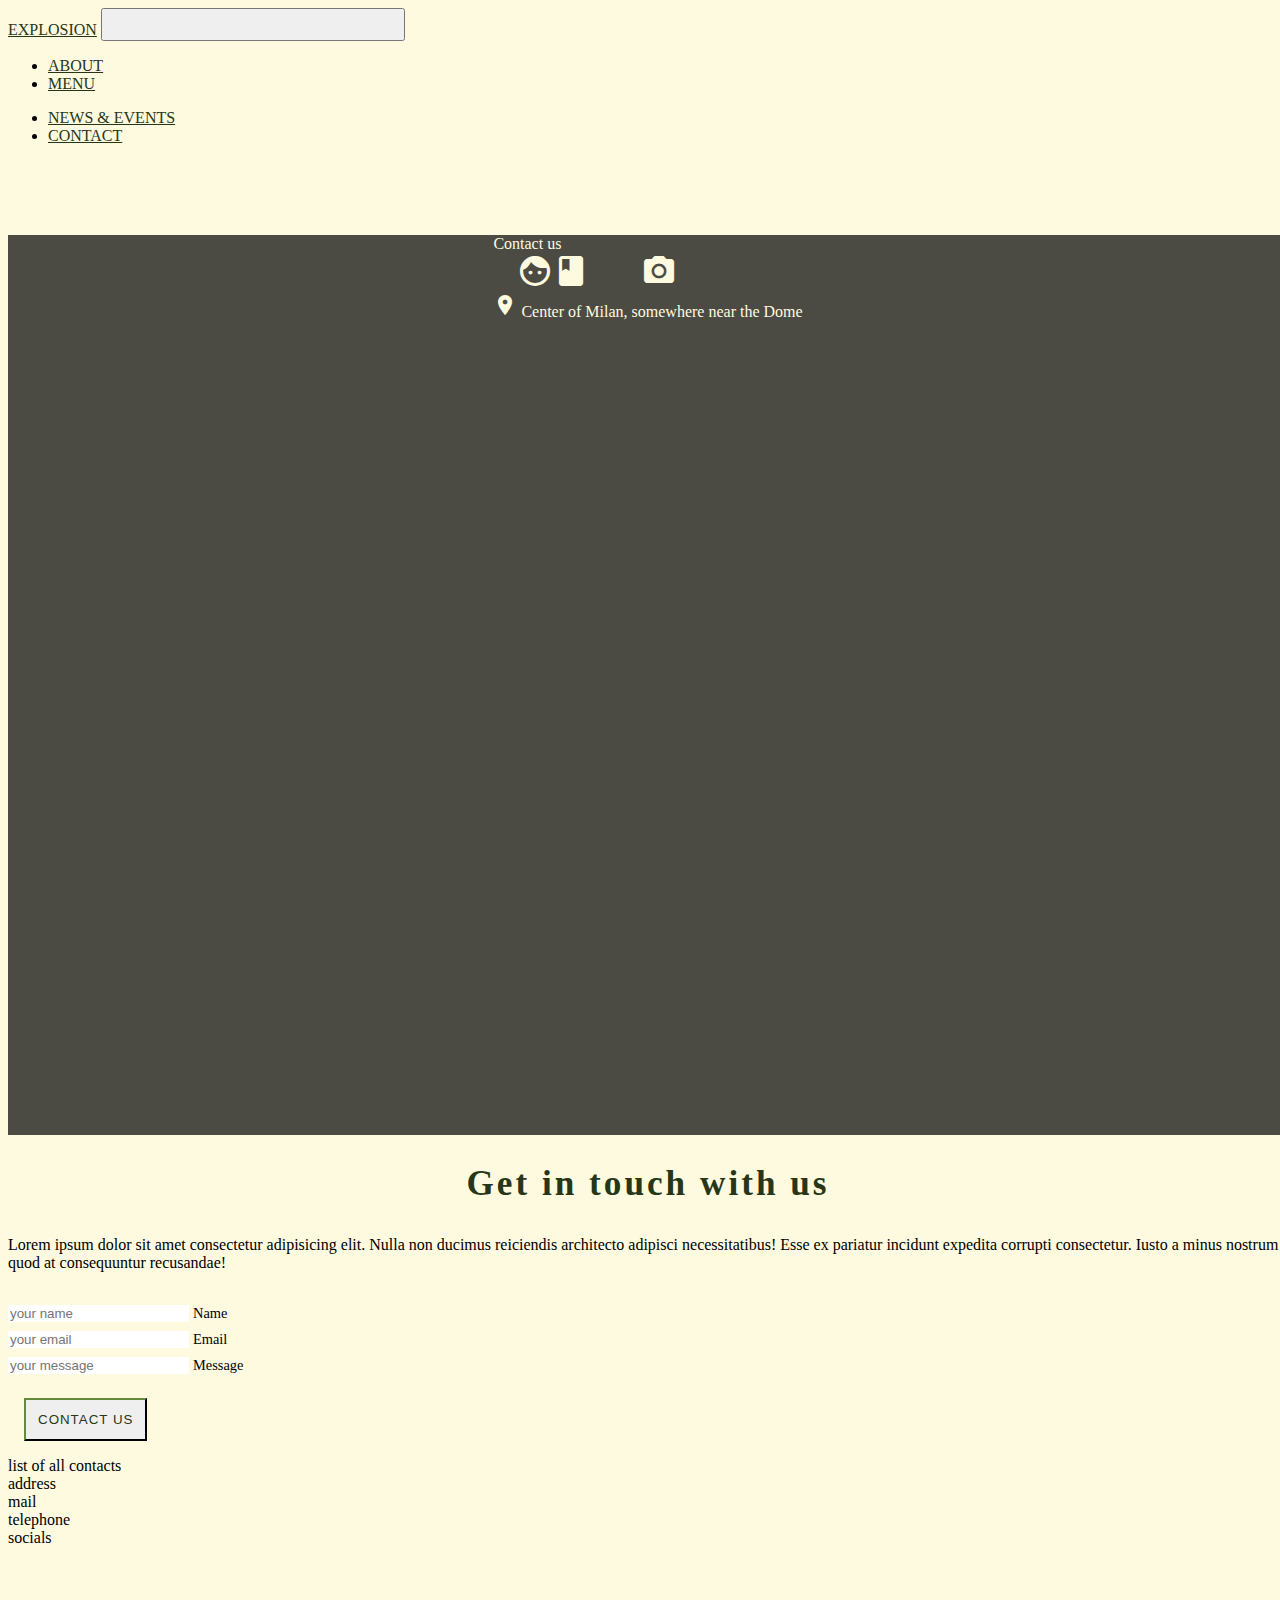
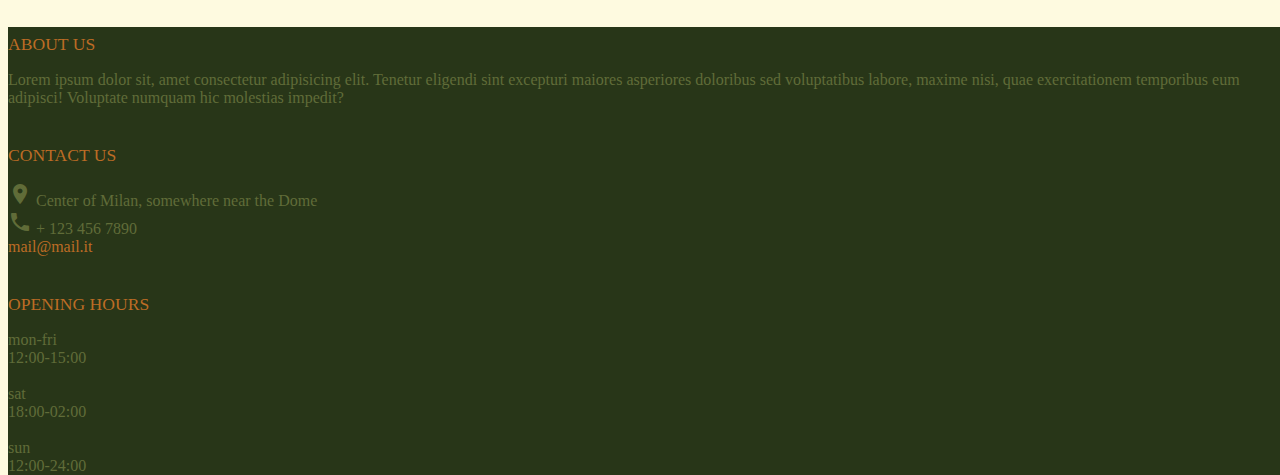
<file: contactUs.html>
<!DOCTYPE html>
<html lang="en">

<head>
    <meta charset="UTF-8">
    <meta http-equiv="X-UA-Compatible" content="IE=edge">
    <meta name="viewport" content="width=device-width, initial-scale=1.0">
    <title> Linda's explosion </title> <!-- Thanks to my friend Batti for the inspiration-->

    <!-- bootstrap -->
    <link href="https://cdn.jsdelivr.net/npm/bootstrap@5.0.2/dist/css/bootstrap.min.css" rel="stylesheet"
        integrity="sha384-EVSTQN3/azprG1Anm3QDgpJLIm9Nao0Yz1ztcQTwFspd3yD65VohhpuuCOmLASjC" crossorigin="anonymous">

    <!-- my css -->
    <link href="mainStyle.css" rel="stylesheet">
    <link href="contactUsStyle.css" rel="stylesheet">


    <!-- google icons -->
    <link href="https://fonts.googleapis.com/icon?family=Material+Icons" rel="stylesheet">


</head>

<body>
    <nav class="navbar navbar-expand-md fixed-top">
        <div class="container-fluid">
            <div class="mx-auto order-1">
                <a class="navbar-brand mx-auto active" href="index.html">EXPLOSION</a>
                <button class="navbar-toggler" type="button" data-bs-toggle="collapse" data-bs-target="#navbarNav"
                    aria-controls="navbarNav" aria-expanded="false" aria-label="Toggle navigation">
                    <span class="navbar-toggler-icon material-icons">
                        ramen_dining
                    </span>
                </button>
            </div>

            <div class="collapse navbar-collapse order-0" id="navbarNav">
                <ul class="navbar-nav me-auto">
                    <li class="nav-item">
                        <a class="nav-link" aria-current="page" href="about.html">About</a>
                    </li>
                    <li class="nav-item">
                        <a class="nav-link" href="menu.html">Menu</a>
                    </li>
                </ul>
            </div>
            <div class="collapse navbar-collapse order-3" id="navbarNav">
                <ul class="navbar-nav ms-auto">
                    <li class="nav-item">
                        <a class="nav-link" aria-current="page" href="newsEvents.html">News &amp; events</a>
                    </li>
                    <li class="nav-item">
                        <a class="nav-link" href="contactUs.html">Contact</a>
                    </li>
                </ul>
            </div>
        </div>
    </nav>

    <main class="container-fluid">
        <div class="main-info-bg">
            <div class="dark-overlay">
                <section class="container-fluid" id="main-info">
                    <div class="row">
                        <div class="col my-5 text-center">
                            Contact us
                        </div>

                        <div class="row justify-content-between my-3">
                            <div class="col-12 col-md-6 social">
                                <a href="#">
                                    <span class="material-icons md-36">
                                        facebook
                                    </span>
                                </a>
                                <a href="#">
                                    <span class="material-icons md-36">
                                        local_see
                                    </span>
                                </a>
                            </div>

                            <div class="col-12 col-md-6 address me-0">
                                <span class="material-icons md-24">
                                    location_on
                                </span>
                                Center of Milan, somewhere near the Dome
                            </div>
                        </div>
                    </div>
                </section>
            </div>
        </div>

        <section class="container" id="contact-form">
            <div class="row">
                <div class="col-12">
                    <h2> Get in touch with us </h2>
                    <p>
                        Lorem ipsum dolor sit amet consectetur adipisicing elit. Nulla non ducimus reiciendis architecto
                        adipisci necessitatibus! Esse ex pariatur incidunt expedita corrupti consectetur. Iusto a minus
                        nostrum quod at consequuntur recusandae!
                    </p>
                </div>

                <form class="col-8">
                    <div class="row justify-content-center">
                        <div class="col-12 col-md-6 text-center">
                            <div class="form-floating d-flex justify-content-center">
                                <input type="text" class="form-control" id="name" placeholder="your name">
                                <label for="name">Name</label>
                            </div>

                            <div class="form-floating d-flex justify-content-center">
                                <input type="text" class="form-control" id="email" placeholder="your email">
                                <label for="email">Email</label>
                            </div>

                            <div class="form-floating d-flex justify-content-center">
                                <input type="text" class="form-control" id="message" placeholder="your message">
                                <label for="message">Message</label>
                            </div>
                        </div>
                    </div>

                    <div class="row d-flex justify-content-center align-items-center">
                        <button class="col-3 btn btn-outline-custom btn-outline-primary"> contact us </button>
                    </div>
                </form>
                <div class="col-4">
                    list of all contacts<br>
                    address<br>
                    mail<br>
                    telephone<br>
                    socials<br>

                </div>
            </div>
        </section>

    </main>

    <footer class="container-fluid">
        <div class="container">
            <div class="row margin-y-lg">
                <div class="col-12 order-0 col-sm-4">
                    <div class="col-title  my-3"> about us</div>
                    <p class="col-content">
                        Lorem ipsum dolor sit, amet consectetur adipisicing elit. Tenetur eligendi sint excepturi
                        maiores asperiores doloribus sed voluptatibus labore, maxime nisi, quae exercitationem
                        temporibus eum adipisci! Voluptate numquam hic molestias impedit?
                    </p>
                </div>
                <div class="col-12 order-1 col-sm-4">
                    <div class="col-title   my-3"> contact us </div>
                    <p class="col-content">
                        <span class="material-icons">
                            location_on
                        </span>
                        Center of Milan, somewhere near the Dome <br>
                        <span class="material-icons">
                            call
                        </span>
                        + 123 456 7890 <br>
                        <a href="mailto:mail@mail.it"> mail@mail.it </a>
                    </p>
                </div>
                <div class="col-12 order-2 col-sm-4">
                    <div class="col-title my-3"> opening hours </div>
                    <p class="col-content">
                        mon-fri <br> 12:00-15:00 <br><br>
                        sat <br> 18:00-02:00 <br><br>
                        sun <br> 12:00-24:00 <br>
                    </p>
                </div>
            </div>
        </div>
    </footer>

    <!-- bootstrap script -->
    <script src="https://cdn.jsdelivr.net/npm/bootstrap@5.0.2/dist/js/bootstrap.bundle.min.js"
        integrity="sha384-MrcW6ZMFYlzcLA8Nl+NtUVF0sA7MsXsP1UyJoMp4YLEuNSfAP+JcXn/tWtIaxVXM" crossorigin="anonymous">
        </script>
    <!-- My JS -->
    <script src="main.js"></script>
</body>

</html>
</file>
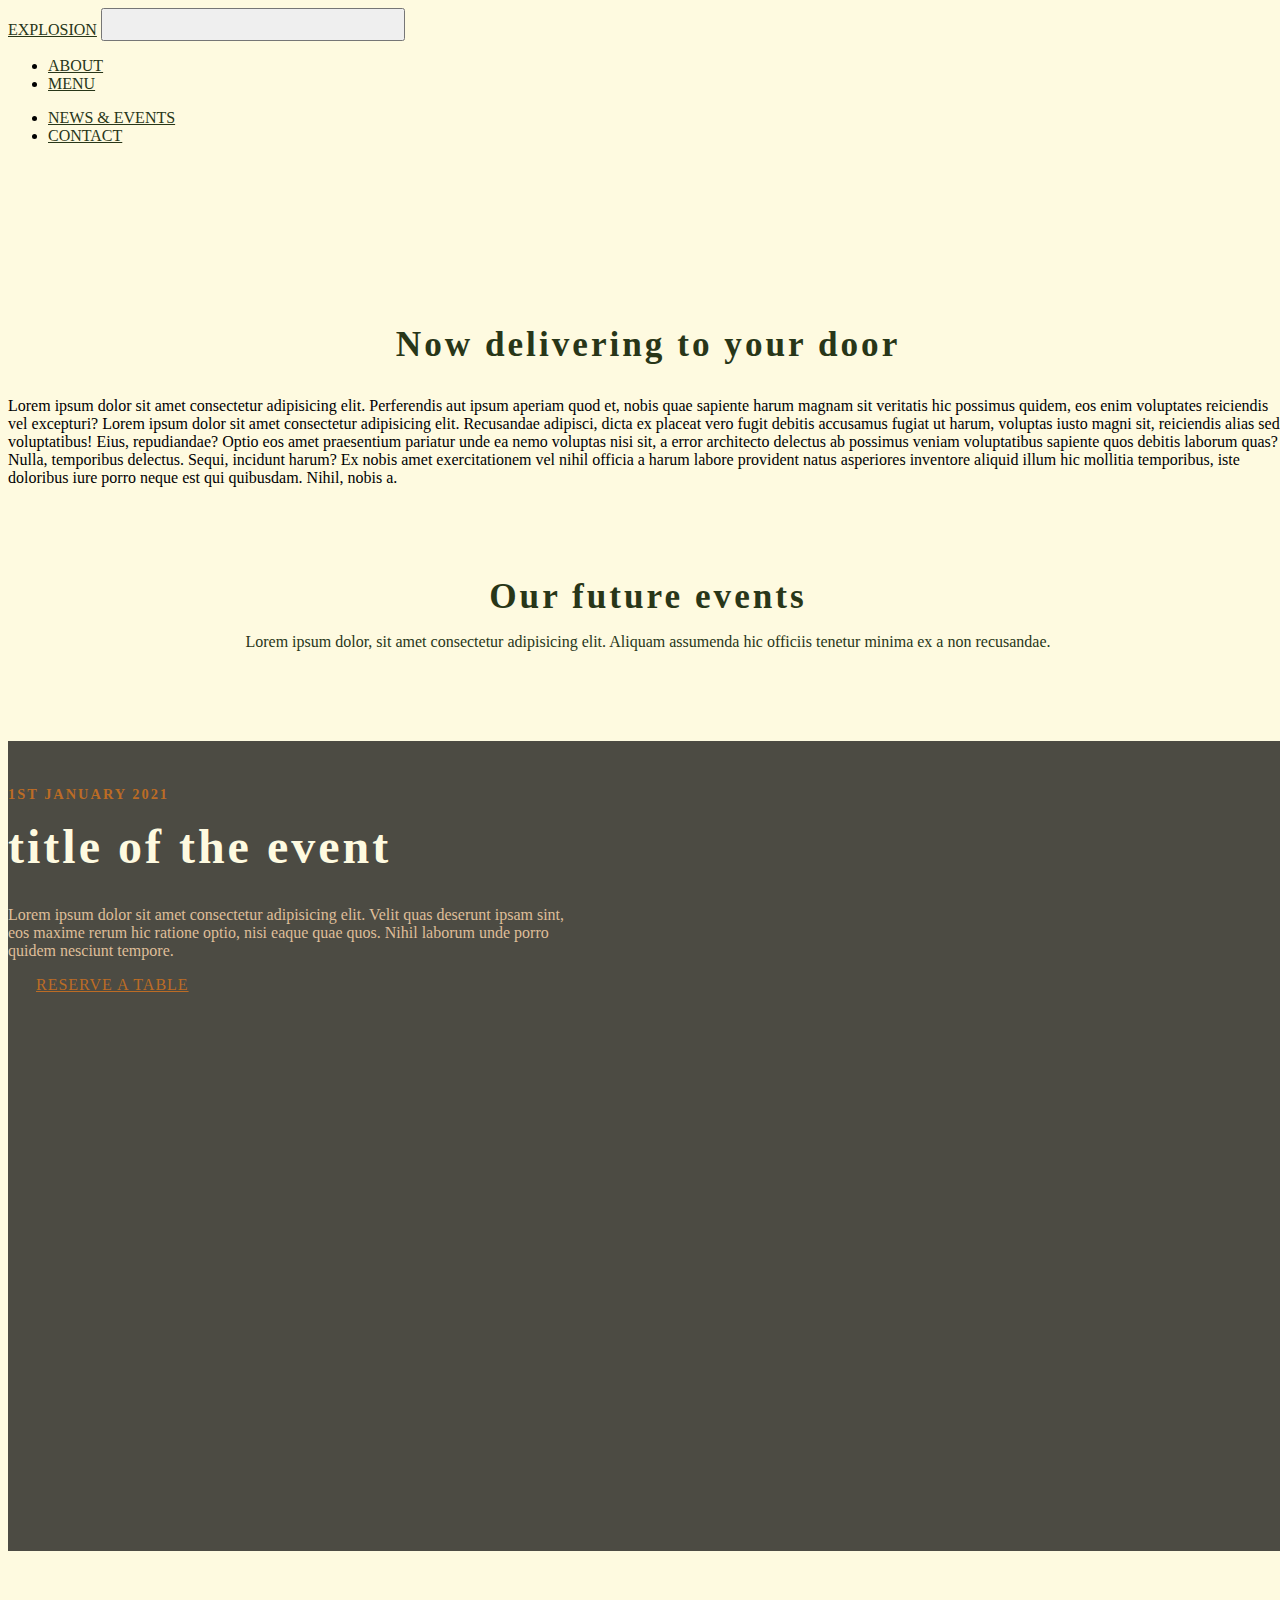
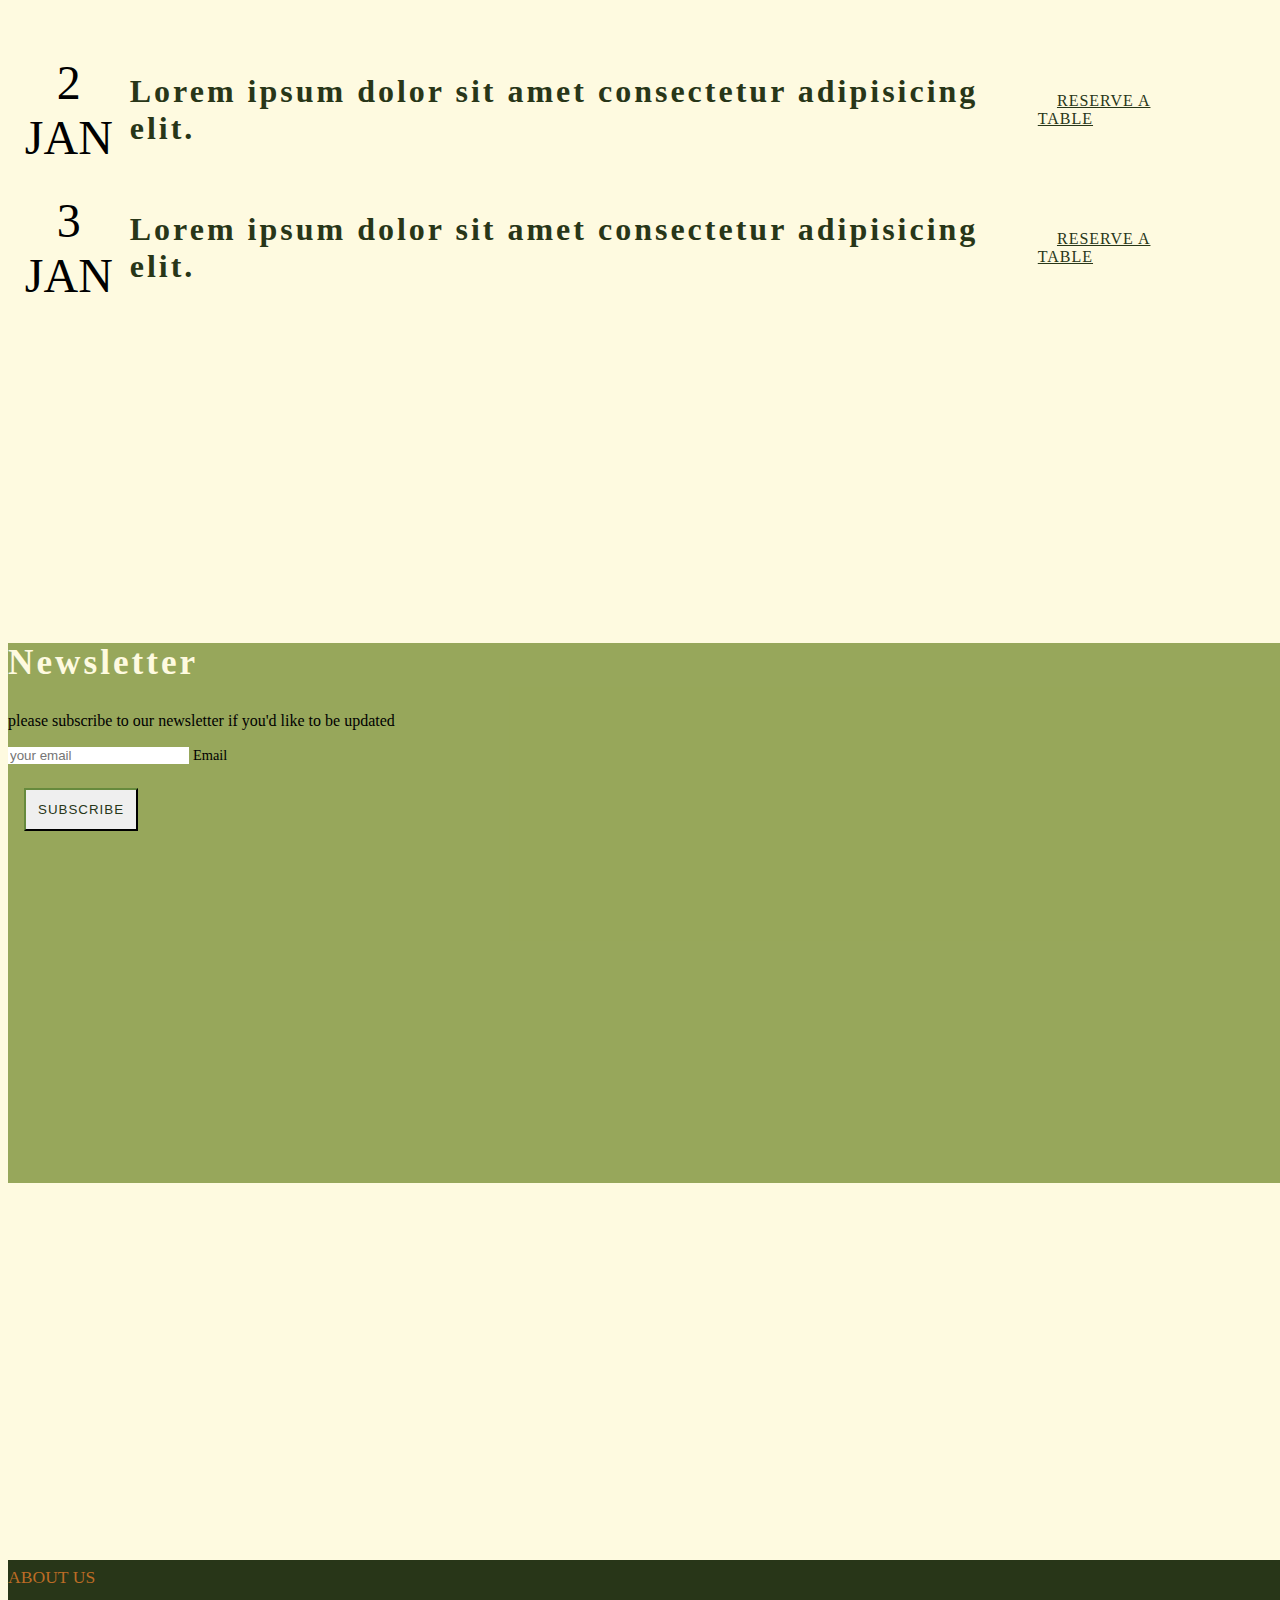
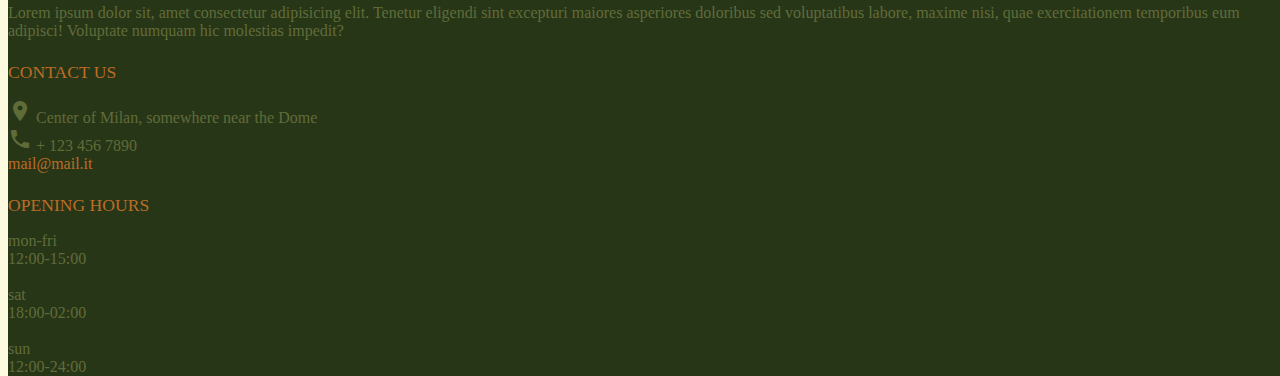
<file: newsEvents.html>
<!DOCTYPE html>
<html lang="en">

<head>
    <meta charset="UTF-8">
    <meta http-equiv="X-UA-Compatible" content="IE=edge">
    <meta name="viewport" content="width=device-width, initial-scale=1.0">
    <title> Linda's explosion </title> <!-- Thanks to my friend Batti for the inspiration-->

    <!-- bootstrap -->
    <link href="https://cdn.jsdelivr.net/npm/bootstrap@5.0.2/dist/css/bootstrap.min.css" rel="stylesheet"
        integrity="sha384-EVSTQN3/azprG1Anm3QDgpJLIm9Nao0Yz1ztcQTwFspd3yD65VohhpuuCOmLASjC" crossorigin="anonymous">

    <!-- my css -->
    <link href="mainStyle.css" rel="stylesheet">
    <link href="newsEventsStyle.css" rel="stylesheet">


    <!-- google icons -->
    <link href="https://fonts.googleapis.com/icon?family=Material+Icons" rel="stylesheet">


</head>

<body>
    <nav class="navbar navbar-expand-md fixed-top">
        <div class="container-fluid">
            <div class="mx-auto order-1">
                <a class="navbar-brand mx-auto active" href="index.html">EXPLOSION</a>
                <button class="navbar-toggler" type="button" data-bs-toggle="collapse" data-bs-target="#navbarNav"
                    aria-controls="navbarNav" aria-expanded="false" aria-label="Toggle navigation">
                    <span class="navbar-toggler-icon material-icons">
                        ramen_dining
                    </span>
                </button>
            </div>

            <div class="collapse navbar-collapse order-0" id="navbarNav">
                <ul class="navbar-nav me-auto">
                    <li class="nav-item">
                        <a class="nav-link" aria-current="page" href="about.html">About</a>
                    </li>
                    <li class="nav-item">
                        <a class="nav-link" href="menu.html">Menu</a>
                    </li>
                </ul>
            </div>
            <div class="collapse navbar-collapse order-3" id="navbarNav">
                <ul class="navbar-nav ms-auto">
                    <li class="nav-item">
                        <a class="nav-link" aria-current="page" href="newsEvents.html">News &amp; events</a>
                    </li>
                    <li class="nav-item">
                        <a class="nav-link" href="contactUs.html">Contact</a>
                    </li>
                </ul>
            </div>
        </div>
    </nav>

    <main class="container-fluid">

        <section class="container" id="last-news">
            <div class="row">
                <div class="col last-news">
                    <h2> Now delivering to your door </h2>
                    <p>
                        Lorem ipsum dolor sit amet consectetur adipisicing elit. Perferendis aut ipsum aperiam quod et,
                        nobis
                        quae sapiente harum magnam sit veritatis hic possimus quidem, eos enim voluptates reiciendis vel
                        excepturi?
                        Lorem ipsum dolor sit amet consectetur adipisicing elit. Recusandae adipisci, dicta ex placeat
                        vero fugit debitis accusamus fugiat ut harum, voluptas iusto magni sit, reiciendis alias sed
                        voluptatibus! Eius, repudiandae?
                        Optio eos amet praesentium pariatur unde ea nemo voluptas nisi sit, a error architecto delectus
                        ab possimus veniam voluptatibus sapiente quos debitis laborum quas? Nulla, temporibus delectus.
                        Sequi, incidunt harum?
                        Ex nobis amet exercitationem vel nihil officia a harum labore provident natus asperiores
                        inventore aliquid illum hic mollitia temporibus, iste doloribus iure porro neque est qui
                        quibusdam. Nihil, nobis a.
                    </p>
                </div>
            </div>
        </section>

        <section class="container-fluid" id="events">
            <div class="row">
                <div class="col events">
                    <h2> Our future events </h2>
                    <p>
                        Lorem ipsum dolor, sit amet consectetur adipisicing elit. Aliquam assumenda hic officiis tenetur
                        minima ex a non recusandae.
                    </p>
                </div>
            </div>
            <div class="row" id="main-event">
                <div class="dark-overlay">
                    <div class="col-12 col-md-4 my-5 main-event-content">
                        <div class="event-date mt-5"> 1st january 2021 </div>
                        <h2 class="event-title"> title of the event </h2>
                        <p class="event-descr my-1">
                            Lorem ipsum dolor sit amet consectetur adipisicing elit. Velit quas deserunt ipsam sint, eos
                            maxime
                            rerum hic ratione optio, nisi eaque quae quos. Nihil laborum unde porro quidem nesciunt
                            tempore.
                        </p>
                        <a href="#reservation-form" class="btn btn-outline-custom dark-bg-btn" id="reserve-event-main">
                            reserve a table
                        </a>
                    </div>
                </div>
            </div>


            <div class="row" id="next-events">
                <div class="row next-event">
                    <div class="col-12 col-md-2 next-event-date">
                        2 jan
                    </div>
                    <h3 class="col-12 col-md-7 next-event-title">
                        Lorem ipsum dolor sit amet consectetur adipisicing elit.
                    </h3>
                    <div class="col-12 col-md-3">
                        <a href="#reservation-form" class="btn btn-outline-custom event-reserve">
                            reserve a table
                        </a>
                    </div>
                </div>
                <div class="row next-event">
                    <div class="col-12 col-md-2 next-event-date">
                        3 jan
                    </div>
                    <h3 class="col-12 col-md-7 next-event-title">
                        Lorem ipsum dolor sit amet consectetur adipisicing elit.
                    </h3>
                    <div class="col-12 col-md-3">
                        <a href="#reservation-form" class="btn btn-outline-custom event-reserve">
                            reserve a table
                        </a>
                    </div>
                </div>
            </div>
        </section>
        <div class="space"></div>

        <section class="container-fluid" id="newsletter">
            <div class="container">
                <div class="row py-5 text-center news-row">
                    <div class="col m-auto">
                        <h2 class="section-title order-0"> Newsletter</h2>
                        <p class="order-1"> please subscribe to our newsletter if you'd like to be updated</p>
                        <form action="newsletter.php" method="post"
                            class="d-flex justify-content-center align-content-center">
                            <div class="form-floating float-start me-2">
                                <input type="email" class="form-control" id="news-email" placeholder="your email">
                                <label for="news-email">Email</label>
                            </div>

                            <button class="btn btn-outline-custom" type="submit">
                                subscribe
                            </button>
                        </form>
                    </div>
                </div>
            </div>
        </section>
        <div class="space"></div>

    </main>

    <footer class="container-fluid">
        <div class="container">
            <div class="row margin-y-lg">
                <div class="col-12 order-0 col-sm-4">
                    <div class="col-title  my-3"> about us</div>
                    <p class="col-content">
                        Lorem ipsum dolor sit, amet consectetur adipisicing elit. Tenetur eligendi sint excepturi
                        maiores asperiores doloribus sed voluptatibus labore, maxime nisi, quae exercitationem
                        temporibus eum adipisci! Voluptate numquam hic molestias impedit?
                    </p>
                </div>
                <div class="col-12 order-1 col-sm-4">
                    <div class="col-title   my-3"> contact us </div>
                    <p class="col-content">
                        <span class="material-icons">
                            location_on
                        </span>
                        Center of Milan, somewhere near the Dome <br>
                        <span class="material-icons">
                            call
                        </span>
                        + 123 456 7890 <br>
                        <a href="mailto:mail@mail.it"> mail@mail.it </a>
                    </p>
                </div>
                <div class="col-12 order-2 col-sm-4">
                    <div class="col-title my-3"> opening hours </div>
                    <p class="col-content">
                        mon-fri <br> 12:00-15:00 <br><br>
                        sat <br> 18:00-02:00 <br><br>
                        sun <br> 12:00-24:00 <br>
                    </p>
                </div>
            </div>
        </div>
    </footer>

    <!-- bootstrap script -->
    <script src="https://cdn.jsdelivr.net/npm/bootstrap@5.0.2/dist/js/bootstrap.bundle.min.js"
        integrity="sha384-MrcW6ZMFYlzcLA8Nl+NtUVF0sA7MsXsP1UyJoMp4YLEuNSfAP+JcXn/tWtIaxVXM" crossorigin="anonymous">
        </script>
    <!-- My JS -->
    <script src="main.js"></script>
</body>

</html>
</file>
<file: mainStyle.css>
/**COLORS
60: #FEFAE0
30: #606C38, #DDA15E
rgba(128, 148, 60, 0.816);rgba(202, 216, 156, 0.8);
10: #283618, #BC6C25
*/

/** GENERAL */

::-webkit-scrollbar {
    display: none;
}

body{
    height:100vh;
    width:100vw;
    overflow-x: hidden;

    background-color: #FEFAE0;
    font-size:1rem;
}
main.container-fluid{
    padding:0;
}

h2{
    font-size: 2.2rem;
    letter-spacing: 3px;

    color:#FEFAE0;
}

h3{
    font-size: 2rem;
    letter-spacing: 3px;

    color:#283618;
}

.space{
    height:33vh;
}

.dark-overlay{
    background-color: rgba(0, 0, 0, .7);
    z-index:301;
    height:100%;
}

/** BUTTON */
.btn-outline-custom{
    border-color: #283618;
    color:#283618;
    text-transform: uppercase;
    font-weight: 500;
    letter-spacing: 1px;
    
    padding:0.75rem; 
    margin:1rem;
}

.btn-outline-custom:hover{
    background: #FEFAE0;
    border-color:#BC6C25;
    color:#BC6C25;
    cursor: pointer;
}

.dark-bg-btn{
    color:#BC6C25;
    border-color: #BC6C25;
}

.med-bg-btn{
    color:#FEFAE0;
    border-color: #FEFAE0;
}

/** FORMS */

label{
    font-size: 0.9rem;
}

.form-floating{
    width:50%;
    
    margin-top:0.5rem;
    margin-bottom: 0.5rem;
}

.form-control{
    border:none;
    border-radius: 0;
}

.form-control:hover{
    border: 1px solid #283618;
}

.form-control:focus{
    border: 2px solid #283618;
    box-shadow: 2px 2px #283618 ;
}

/** NAV BAR STYLE */
nav {
    background-color: #FEFAE0;
}
.navbar-brand,
.nav-link {
    color:#283618;
    text-transform: uppercase;
}

/** MAIN STYLE*/

/** MAIN INFO*/
.main-info-bg{
    height:100vh;
    width: 100vw;

    z-index:300;

    background-image: url("https://images.unsplash.com/photo-1517499414974-3b42addf2d86?ixid=MnwxMjA3fDB8MHxwaG90by1wYWdlfHx8fGVufDB8fHx8&ixlib=rb-1.2.1&auto=format&fit=crop&w=750&q=80");
    background-repeat: no-repeat;
    background-size: cover;
}

#main-info{
    display:flex;
    justify-content: center;
    align-items: center;

    margin-top:10vh;

    color:#FEFAE0;
}

.kind-of-rest{
    font-size:0.75rem;
}

.kind-of-rest span {
    color: #BC6C25;
}

.name-of-rest{
    font-size: 4rem;
}

.descr-of-rest{
    font-size: 1rem;
    margin-bottom: 3rem;
}

.social > a {
    text-decoration: none;
    color: #FEFAE0;

    margin:1rem;
    padding:0.5rem;
}

.material-icons.md-36{
    font-size:36px;
}

.material-icons.md-24{
    font-size:24px;
}

.address{
    text-align: right;
}

/** INTRO */

.img-decor {
    height:500px;
    width: auto;
}

#first-intro .img-decor {
    box-shadow: 24px 24px 4px 2px rgba(127, 148, 60, 0.541);
}

#second-intro .img-decor{
    box-shadow: 24px 24px 4px 2px rgba(127, 148, 60, 0.541),
                -24px -24px 4px 2px rgba(202, 216, 156, 0.8);
}

.intro > p {
    color:#283618;
    font-size:smaller;

    /* border-bottom: 5px solid #606C38; */
}

.intro{
    position:relative;
}

.intro:nth-child(2n+1) > p {
    position:absolute;
    top:1rem;
   /* padding-right:3rem; 
    border-right: 5px solid #606C38; */
} 

.intro:nth-child(2n) > p {
    position:absolute;
    bottom:2rem;
    /* padding-left: 10px; 
    border-left: 5px solid #606C38; */
} 

.intro2{
    margin-top: 2rem;
    margin-bottom: 2rem;
}

/* #first-intro > .intro2{
    margin-left:0.5rem;
} */

.intro2 > p {
    font-size:1.1rem;
}

.margin-y-md{
    margin-top: 3rem;
    margin-bottom: 3rem;
}

.margin-y-lg{
    margin-top:5rem;
    margin-bottom:3rem;
}


#third-intro{
    height:100vh;
    width:100vw;
}

.img-container{
    background-image: url("https://images.unsplash.com/photo-1498654896293-37aacf113fd9?ixid=MnwxMjA3fDB8MHxwaG90by1wYWdlfHx8fGVufDB8fHx8&ixlib=rb-1.2.1&auto=format&fit=crop&w=750&q=80");
    background-repeat: no-repeat;
    background-size: cover;
}

/***/


/** MENU */

.tab-container{
    margin-top:2rem;
    text-align: center;
}


.tab-container > li {
    margin:auto;
}

.tab-container > li:hover {
    color: #283618;
}

.tab-title{
    border:none;
    font-size:0.75rem;
    color: rgba(39, 53, 24,0.5);
    font-weight:bold;
    letter-spacing:1px;
}

.nav-link.tab-title.active{
    border:none;
    letter-spacing: 1px;
    background-color: hsla(98, 100%, 70%, 0.15);
    border-bottom: 1px solid #283618;
}

.tab-title:hover{
    border:none;
    border-bottom: 1px solid #283618;
    color: #283618;
}


#menu-options > div > h2 {
    color:#283618;
    margin: 1rem 0 2rem 0;
}

.menu-element{
    height: 31vh;
    padding: 0rem 1rem 2rem 1rem;
    margin-bottom: 1rem;
    
    border-bottom: 1px solid rgba(96, 108, 56,0.6);
}

.img_menu{
        height:90%;
        width:90%;
}

.price{
    margin-top: 2rem;
    font-size: 1.4rem;
}



/** RESERVATION */

#reservation-form{ 
    background-color:rgba(128, 148, 60, 0.816);;

    height:100vh;
    display:grid;
    place-items: center;
}

/** CAROUSEL*/
.clients > h2{
    color:#283618;
}

.carousel-inner{
    margin-top:3rem;
    text-align: center;
}

.carousel-item{
    width:90vw;
    margin:auto;
}

.carousel-item.active{
    display:flex;
    justify-content: center;
    align-items: center;
    align-content: center;
}

.review-portrait{
    width:50vw;
    height: auto;
    border-radius:50%;
    float: left;
    clear: both;
}

@media (min-width:770px) {
    .review-portrait{
        width:30vw;
    }
}
@media (min-width:1024px) {
    .review-portrait{
        width:20vw;
    }
}

.quote{
    display:inline;
    vertical-align:middle;
    align-self: center;

    padding:2rem;
    margin:2rem;
}

q {
    font-size:1.2rem;
    text-align: justify;
}

.author{
    font-size:1rem;
    color: rgba(96, 108, 56,0.6);
}


/** EVENTS */
.events{
    color:#283618;
    text-align: center;
}

.events >h2{
    color:#283618;
    margin-bottom:1rem;
}

#main-event{
    background-image: url("https://images.unsplash.com/photo-1484156818044-c040038b0719?ixid=MnwxMjA3fDB8MHxwaG90by1wYWdlfHx8fGVufDB8fHx8&ixlib=rb-1.2.1&auto=format&fit=crop&w=750&q=80");
    background-repeat: no-repeat;
    background-size: cover;
    
    z-index:300;
    -moz-transform: scaleX(-1);
    -o-transform: scaleX(-1);
    -webkit-transform: scaleX(-1);
    transform: scaleX(-1); 
    
    height:90vh;
    margin-top: 10vh;
    margin-bottom: 10vh;
}

.main-event-content{
    text-align: left;   
    color:#BC6C25;
    
    padding-top: 5vh; 
    
    -moz-transform: scaleX(-1);
    -o-transform: scaleX(-1);
    -webkit-transform: scaleX(-1);
    transform: scaleX(-1); 
}

@media screen and (min-width:768px) {
    .main-event-content{
        margin-left: 55vw;
    }
}

.event-date{
    text-transform:uppercase;
    color:#BC6C25;
    letter-spacing: 2px;
    font-size: 0.9rem;
    font-weight:600;
}

.event-title{
    margin-top: 1rem;
    margin-bottom: 2rem;
    font-size: 3rem;
}

.event-descr{
    color: #dfbe99;
}

.event-reserve{
    margin:4rem;
    margin-top:2.5rem;
    margin-left:0;

    padding:1.2rem;
}

#next-event{
    padding: 2rem;
}

.next-event{
    display:flex;
    justify-content: space-between;
    align-content: center;
    align-items: center;
}

.next-event-date{
    text-transform: uppercase;
    font-size: 2.5rem;
    font-weight: 500;
}


@media screen and (min-width:770px) {
    .next-event-date{
        text-align: center;
    }
    
}

@media screen and (min-width:990px){
    .next-event-date{
        font-size: 3rem;
    }
}


/** NEWSLETTER */
#newsletter{
    background-color:rgba(128, 148, 60, 0.816);
}

.news-row{
    height:60vh;
}

.section-title{
    color:#FEFAE0
}

/** FOOTER STYLE */
footer{
    background: #283618;
}

.col-title{
    padding-top: 0.4rem;
    text-transform:uppercase;
    color:#BC6C25;
    font-size: 1.1rem;
    font-weight:500;
}

.col-content {
    color:#606C38;
}
.col-content > a {
    text-decoration: none;
    color:#BC6C25;
}
</file>
<file: contactUsStyle.css>
.main-info-bg{
    background-image: url("https://images.unsplash.com/photo-1517499414974-3b42addf2d86?ixid=MnwxMjA3fDB8MHxwaG90by1wYWdlfHx8fGVufDB8fHx8&ixlib=rb-1.2.1&auto=format&fit=crop&w=750&q=80");
    background-repeat: no-repeat;
    background-size: cover;
}

h2{
    text-align: center;
    color:#283618;
    margin-bottom:2rem;
}

p{
    margin-bottom: 2rem;
}
</file>
<file: newsEventsStyle.css>
.last-news{
    margin-top:20vh;
    margin-bottom: 10vh;
}

.last-news > h2{
    text-align: center;
    color:#283618;
    margin-bottom:2rem;
}

.last-news > p{
    margin-bottom: 2rem;
}
</file>
